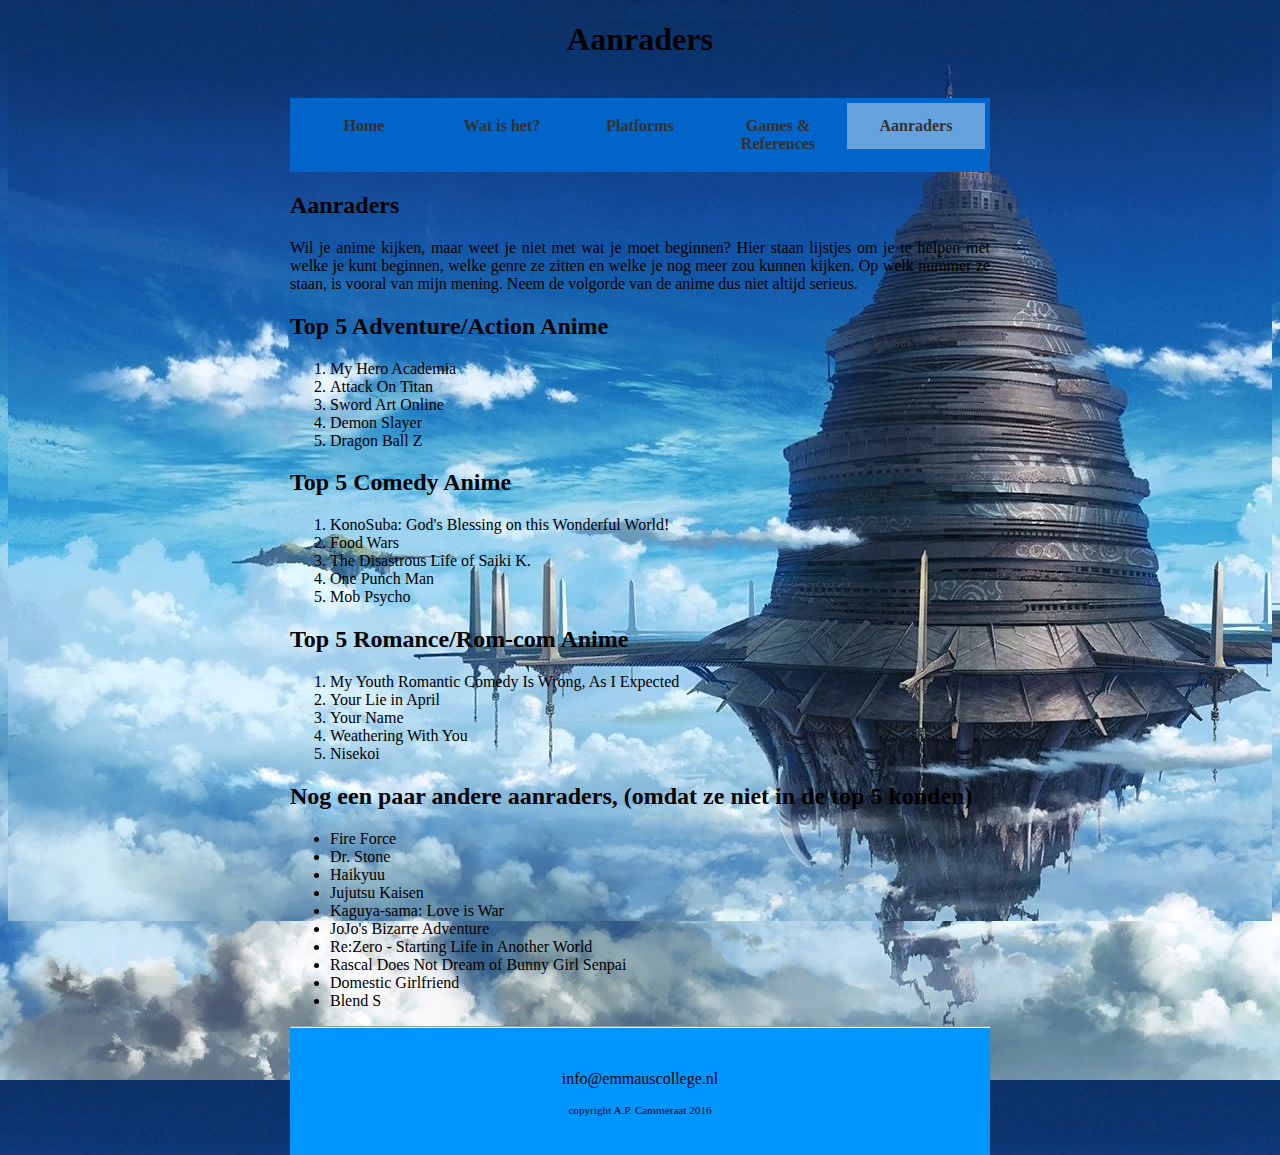
<file: aanraders.html>
<!DOCTYPE html>

<html>

    <head>
        <link rel="stylesheet" href="style.css">
        <title>Dit is een eenvoudige website</title>
    </head>
    <body>
        <main>
            <header>
                <h1>Aanraders</h1>
                <br>
            </header>
            
            <nav>
                <ul>
                    <li><a href="index.html">Home</a></li>
                    <li><a href="watishet.html">Wat is het?</a></li>
                    <li><a href="platforms.html">Platforms</a></li>
                    <li><a href="references.html">Games & References</a></li>
                    <li><a class="active" href="aanraders.html">Aanraders</a></li>
                </ul>
            </nav>
            
            
            <article>
                <h2>Aanraders</h2>
                <p>
                Wil je anime kijken, maar weet je niet met wat je moet beginnen? Hier staan lijstjes om je te helpen met welke je kunt beginnen, welke genre ze zitten en welke 
                je nog meer zou kunnen kijken. Op welk nummer ze staan, is vooral van mijn mening. Neem de volgorde van de anime dus niet altijd serieus.
                </p>

                <h2>Top 5 Adventure/Action Anime</h2>

                <ol>
                   <li>My Hero Academia</li>
                   <li>Attack On Titan</li>
                   <li>Sword Art Online</li>
                   <li>Demon Slayer</li>
                   <li>Dragon Ball Z</li>
                </ol>

                <h2>Top 5 Comedy Anime</h2>
                <ol>
                   <li>KonoSuba: God's Blessing on this Wonderful World!</li>
                   <li>Food Wars</li>
                   <li>The Disastrous Life of Saiki K.</li>
                   <li>One Punch Man</li>
                   <li>Mob Psycho</li>
                </ol>

                <h2>Top 5 Romance/Rom-com Anime</h2>

                <ol>
                   <li>My Youth Romantic Comedy Is Wrong, As I Expected</li>
                   <li>Your Lie in April</li>
                   <li>Your Name</li>
                   <li>Weathering With You</li>
                   <li>Nisekoi</li>
                </ol>

                <h2>Nog een paar andere aanraders, (omdat ze niet in de top 5 konden)</h2>

                <ul>
                   <li>Fire Force</li>
                   <li>Dr. Stone</li>
                   <li>Haikyuu</li>
                   <li>Jujutsu Kaisen</li>
                   <li>Kaguya-sama: Love is War</li>
                   <li>JoJo's Bizarre Adventure</li>
                   <li>Re:Zero - Starting Life in Another World</li>
                   <li>Rascal Does Not Dream of Bunny Girl Senpai</li>
                   <li>Domestic Girlfriend</li>
                   <li>Blend S</li>


                </ul>
            </article>
        
            <footer>
                <hr/>
                <br>
                <p>info@emmauscollege.nl</p>
                <p class="smalltext">copyright A.P. Cammeraat 2016</p>
                <br>
            </footer>
        
        </main>
    
    </body>

</html>
</file>
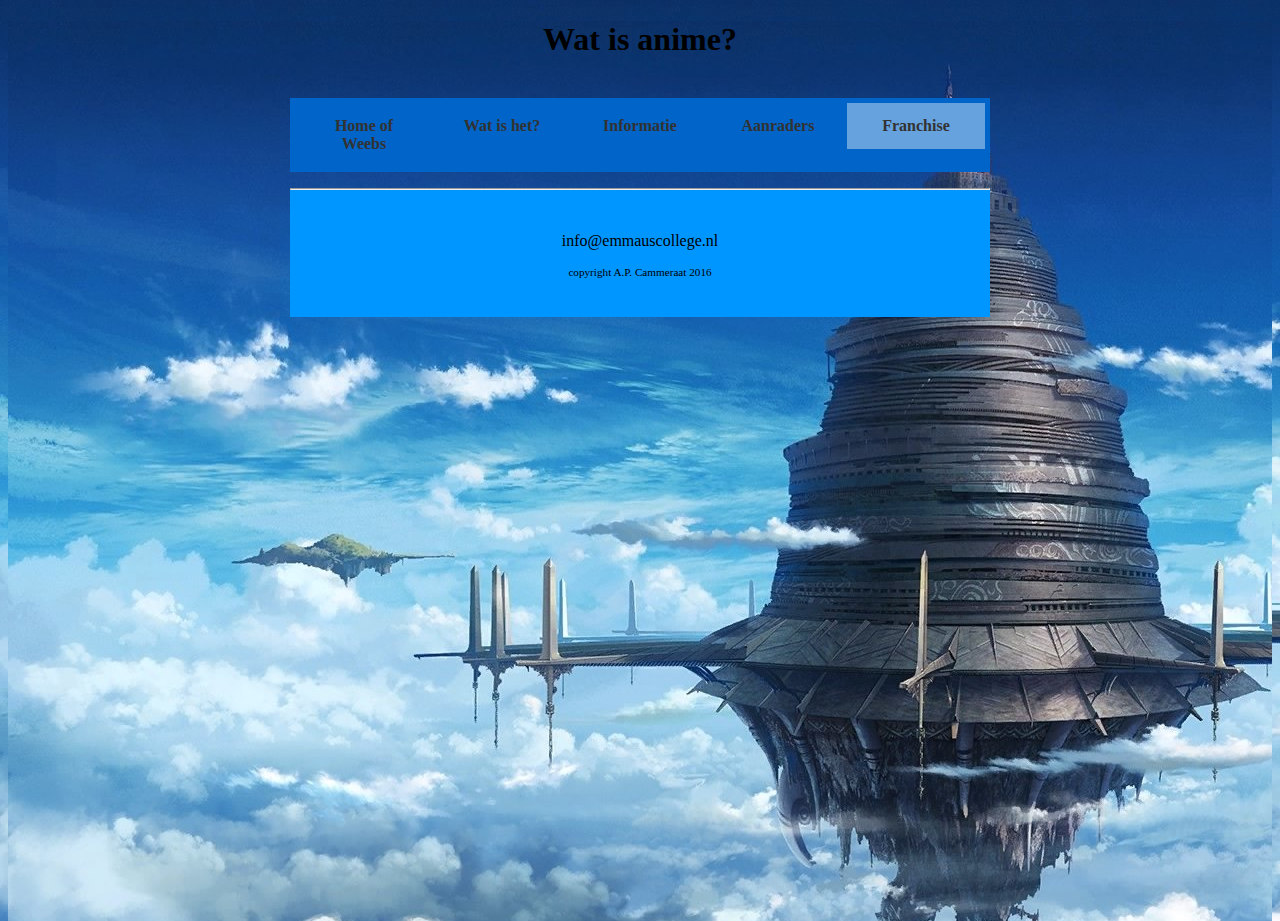
<file: franchise.html>
<!DOCTYPE html>

<html>

    <head>
        <link rel="stylesheet" href="style.css" />
        <title>Informatie over Anime</title>
        <meta charset="utf-8" />
    </head>
    
    <body>
        <main>
            <header>
                <h1>Wat is anime?</h1>
                <br>
            </header>
            
            <nav>
                <ul>
                    <li><a href="index.html">Home of Weebs</a></li>
                    <li><a href="watishet.html">Wat is het?</a></li>
                    <li><a href="info.html">Informatie</a></li>
                    <li><a href="aanraders.html">Aanraders</a></li>
                    <li><a class="active" href="franchise.html">Franchise</a></li>
                </ul>
            </nav>
            
            
            <article>
                <p>
                </p>
            </article>
        
            <footer>
                <hr/>
                <br>
                <p>info@emmauscollege.nl</p>
                <p class="smalltext">copyright A.P. Cammeraat 2016</p>
                <br>
            </footer>
        
        </main>
    
    </body>

</html>
</file>
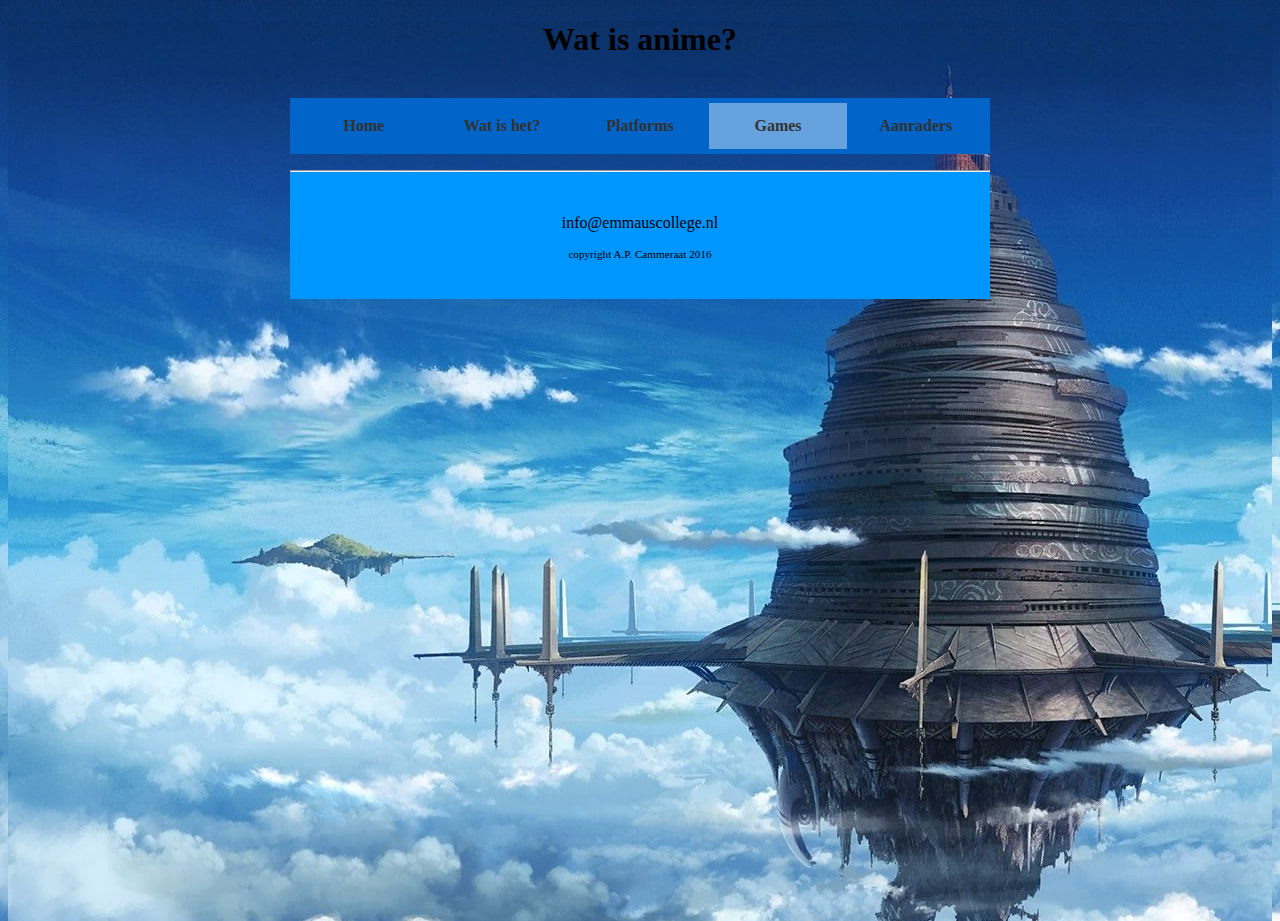
<file: games.html>
<!DOCTYPE html>

<html>

    <head>
        <link rel="stylesheet" href="style.css" />
        <title>Informatie over Anime</title>
        <meta charset="utf-8" />
    </head>
    
    <body>
        <main>
            <header>
                <h1>Wat is anime?</h1>
                <br>
            </header>
            
            <nav>
                <ul>
                    <li><a href="index.html">Home</a></li>
                    <li><a href="watishet.html">Wat is het?</a></li>
                    <li><a href="platforms.html">Platforms</a></li>
                    <li><a class="active" href="games.html">Games</a></li>
                    <li><a href="aanraders.html">Aanraders</a></li>
                </ul>
            </nav>
            
            
            <article>
                <p>
                </p>
            </article>
        
            <footer>
                <hr/>
                <br>
                <p>info@emmauscollege.nl</p>
                <p class="smalltext">copyright A.P. Cammeraat 2016</p>
                <br>
            </footer>
        
        </main>
    
    </body>

</html>
</file>
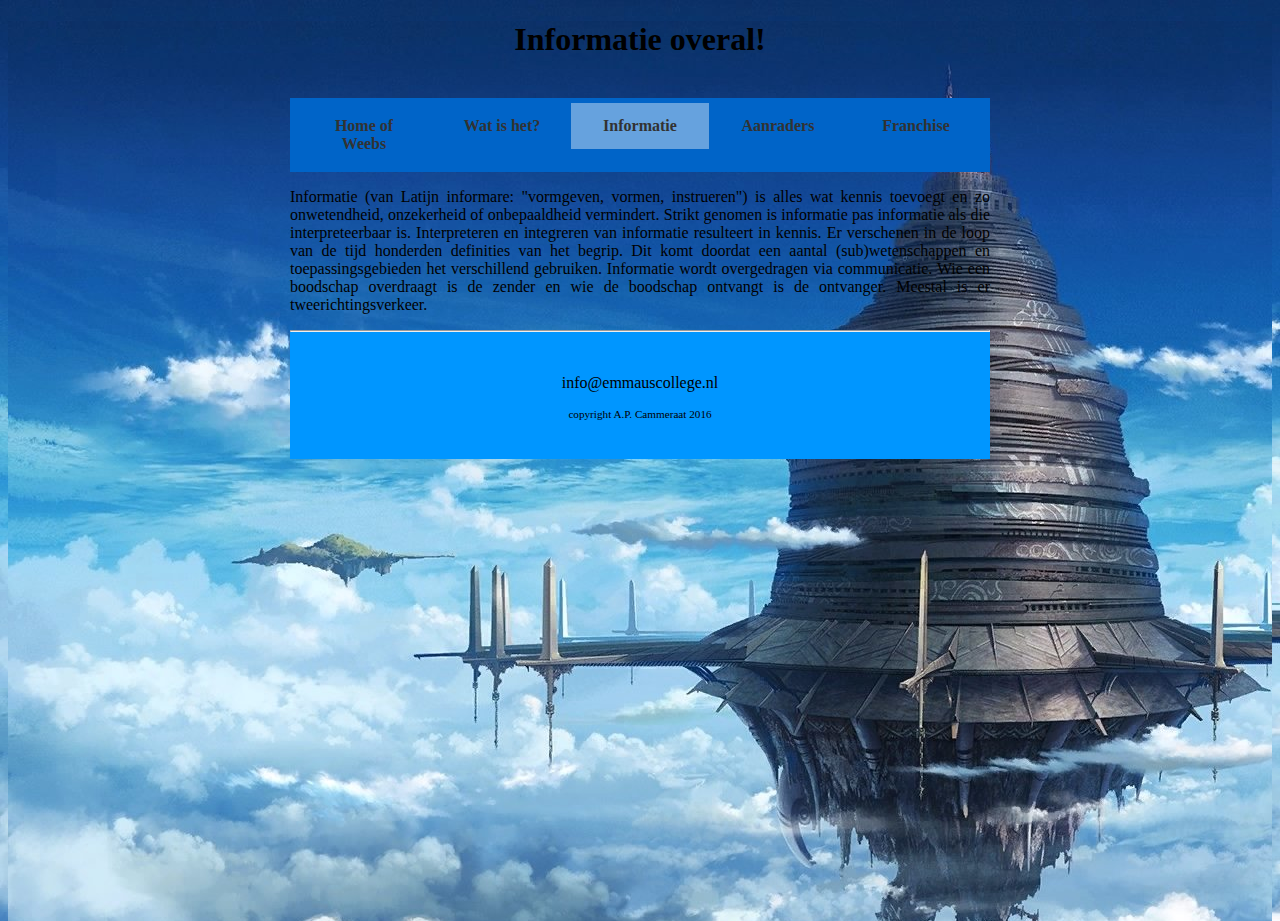
<file: info.html>
<!DOCTYPE html>

<html>

    <head>
        <link rel="stylesheet" href="style.css">
        <title>Dit is een eenvoudige website</title>
    </head>
    
    <body>
        <main>
            <header>
                <h1>Informatie overal!</h1>
                <br>
            </header>
            
            <nav>
                <ul>
                    <li><a href="index.html">Home of Weebs</a></li>
                    <li><a href="watishet.html">Wat is het?</a></li>
                    <li><a class="active" href="info.html">Informatie</a></li>
                    <li><a href="aanraders.html">Aanraders</a></li>
                    <li><a href="franchise.html">Franchise</a></li>
                </ul>
            </nav>
            
            
            <article>
                <p>Informatie (van Latijn informare: "vormgeven, vormen, instrueren") is alles wat kennis toevoegt en zo onwetendheid, onzekerheid of onbepaaldheid vermindert. Strikt genomen is informatie pas informatie als die interpreteerbaar is. Interpreteren en integreren van informatie resulteert in kennis. Er verschenen in de loop van de tijd honderden definities van het begrip. Dit komt doordat een aantal (sub)wetenschappen en toepassingsgebieden het verschillend gebruiken. Informatie wordt overgedragen via communicatie. Wie een boodschap overdraagt is de zender en wie de boodschap ontvangt is de ontvanger. Meestal is er tweerichtingsverkeer.</p>
            </article>
        
            <footer>
                <hr/>
                <br>
                <p>info@emmauscollege.nl</p>
                <p class="smalltext">copyright A.P. Cammeraat 2016</p>
                <br>
            </footer>
        
        </main>
    
    </body>

</html>
</file>
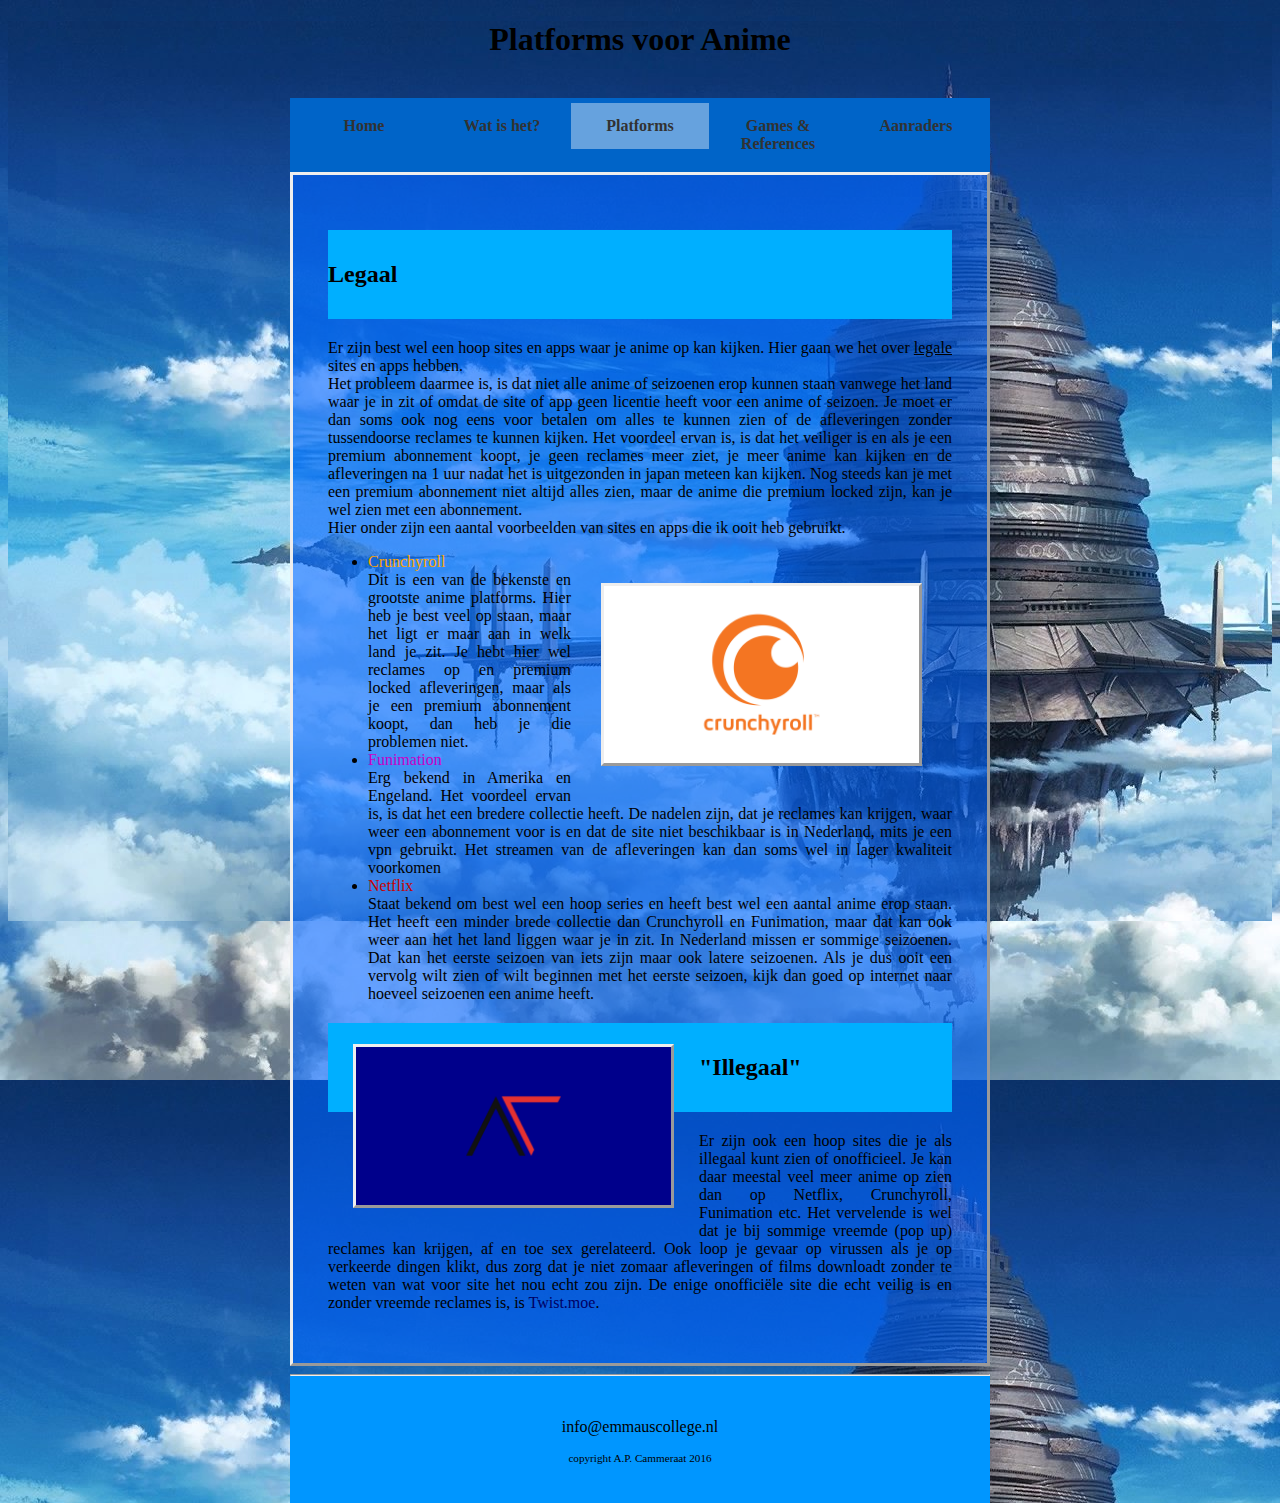
<file: platforms.html>
<!DOCTYPE html>

<html>

    <head>
        <link rel="stylesheet" href="style.css">
        <title>Dit is een eenvoudige website</title>
    </head>
    
    <body>
        <main>
            <header>
                <h1>Platforms voor Anime</h1>
                <br>
            </header>
            
            <nav>
                <ul>
                    <li><a href="index.html">Home</a></li>
                    <li><a href="watishet.html">Wat is het?</a></li>
                    <li><a class="active" href="platforms.html">Platforms</a></li>
                    <li><a href="references.html">Games & References</a></li>
                    <li><a href="aanraders.html">Aanraders</a></li>
                </ul>
            </nav>
            
            
            <article>
                <div><h2>Legaal</h2>
                <p>
                Er zijn best wel een hoop sites en apps waar je anime op kan kijken. Hier gaan we het over <u>legale</u> sites en apps hebben.<br>
                Het probleem daarmee is, is dat niet alle anime of seizoenen erop kunnen staan vanwege het land waar je in zit of omdat de site of app geen licentie heeft 
                voor een anime of seizoen. Je moet er dan soms ook nog eens voor betalen om alles te kunnen zien of de afleveringen zonder tussendoorse reclames te kunnen 
                kijken. Het voordeel ervan is, is dat het veiliger is en als je een premium abonnement koopt, je geen reclames meer ziet, je meer anime kan kijken en de 
                afleveringen na 1 uur nadat het is uitgezonden in japan meteen kan kijken. Nog steeds kan je met een premium abonnement niet altijd alles zien, maar de anime die premium locked zijn, kan je wel zien met een abonnement.<br>
                Hier onder zijn een aantal voorbeelden van sites en apps die ik ooit heb gebruikt.
                </p>
                <img class="zweefRechts" src="afbeeldingen/crunchyroll.png">
                <ul>
                   <li><a id="Crunchyroll" href="https://www.crunchyroll.com/en-gb">Crunchyroll</a><br>
                   Dit is een van de bekenste en grootste anime platforms. Hier heb je best veel op staan, maar het ligt er maar aan in welk land je zit. Je hebt hier
                   wel reclames op en premium locked afleveringen, maar als je een premium abonnement koopt, dan heb je die problemen niet.</li>
                   <li><a id="Funimation" href="https://www.funimation.com/">Funimation</a><br>
                   Erg bekend in Amerika en Engeland. Het voordeel ervan is, is dat het een
                   bredere collectie heeft. De nadelen zijn, dat je reclames kan krijgen, waar weer een abonnement voor is en dat de site niet beschikbaar is in Nederland, 
                   mits je een vpn gebruikt. Het streamen van de afleveringen kan dan soms wel in lager kwaliteit voorkomen</li>
                   <li><a id="Netflix" href="https://www.netflix.com/">Netflix</a><br>
                    Staat bekend om best wel een hoop series en heeft best wel een aantal anime erop staan. Het heeft een minder brede collectie dan Crunchyroll en Funimation, 
                    maar dat kan ook weer aan het het land liggen waar je in zit. In Nederland missen er sommige seizoenen. Dat kan het eerste seizoen van iets zijn maar ook 
                    latere seizoenen. Als je dus ooit een vervolg wilt zien of wilt beginnen met het eerste seizoen, kijk dan goed op internet naar hoeveel seizoenen een 
                    anime heeft.</li>
                </ul>

                <img class="zweefLinks" id="twist" src="afbeeldingen/twist.png">
                
                <h2 id="illegaal">"Illegaal"</h2>
                <p>
                Er zijn ook een hoop sites die je als illegaal kunt zien of onofficieel. Je kan daar meestal veel meer anime op zien dan op Netflix, Crunchyroll, Funimation etc.
                Het vervelende is wel dat je bij sommige vreemde (pop up) reclames kan krijgen, af en toe sex gerelateerd. Ook loop je gevaar op virussen als je op verkeerde 
                dingen klikt, dus zorg dat je niet zomaar afleveringen of films downloadt zonder te weten van wat voor site het nou echt zou zijn. De enige onofficiële 
                site die echt veilig is en zonder vreemde reclames is, is <a id="Twist" href="https://twist.moe">Twist.moe</a>.
                </p></div>
            </article>
        
            <footer>
                <hr/>
                <br>
                <p>info@emmauscollege.nl</p>

                <p class="smalltext">copyright A.P. Cammeraat 2016</p>
                <br>
            </footer>
        
        </main>
    
    </body>

</html>
</file>
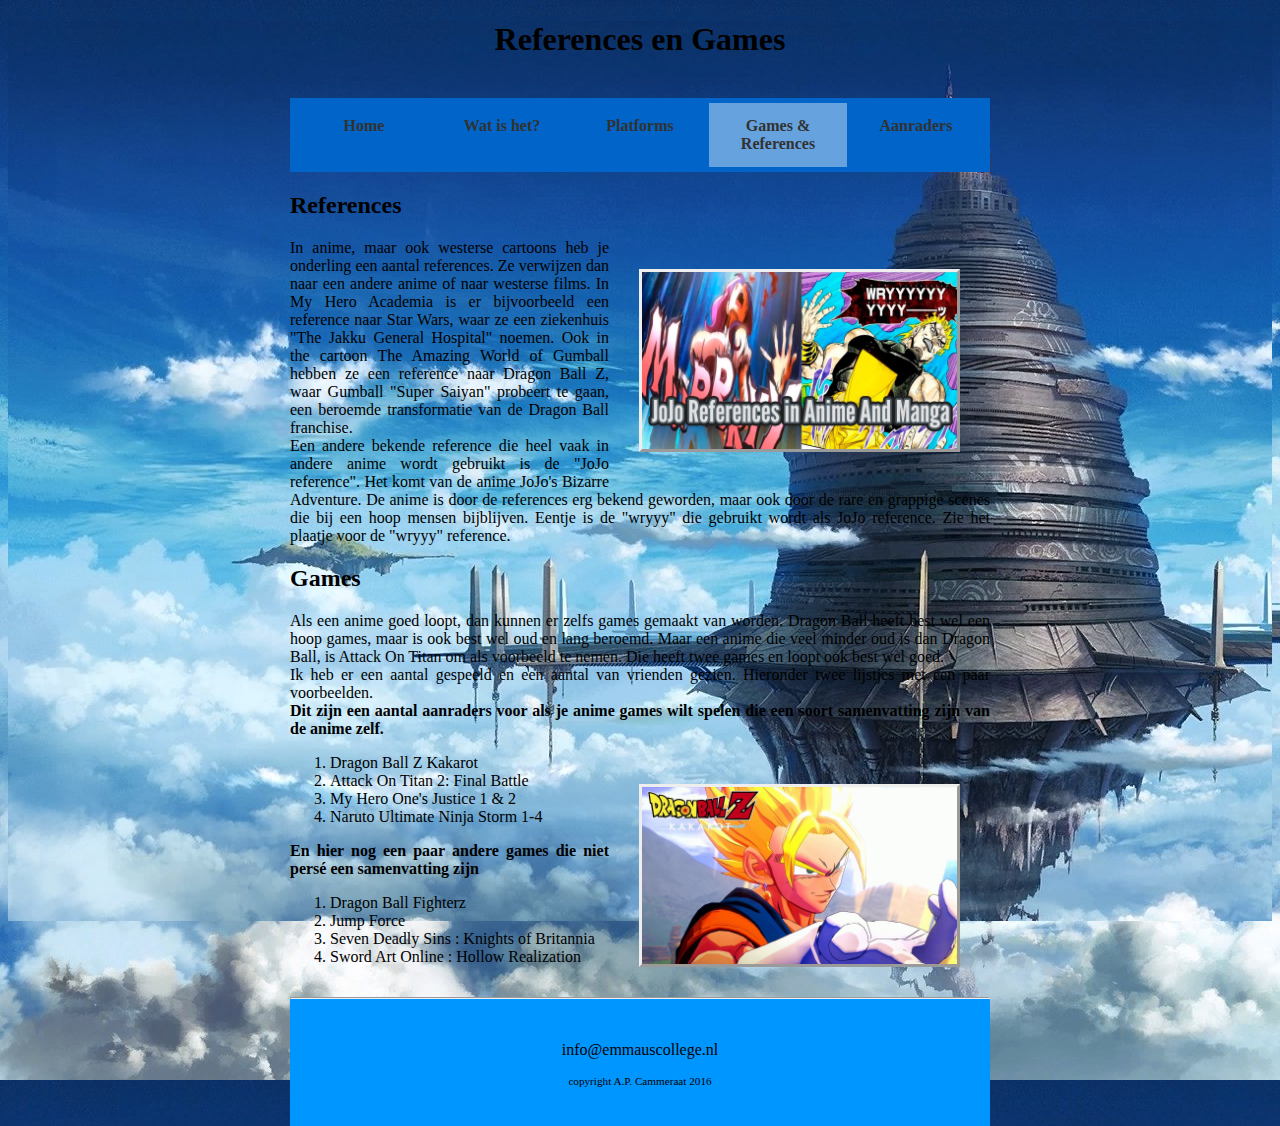
<file: references.html>
<!DOCTYPE html>

<html>

    <head>
        <link rel="stylesheet" href="style.css" />
        <title>Informatie over Anime</title>
        <meta charset="utf-8" />
    </head>
    
    <body>
        <main>
            <header>
                <h1>References en Games</h1>
                <br>
            </header>
            
            <nav>
                <ul>
                    <li><a href="index.html">Home</a></li>
                    <li><a href="watishet.html">Wat is het?</a></li>
                    <li><a href="platforms.html">Platforms</a></li>
                    <li><a class="active" href="references.html">Games & References</a></li>
                    <li><a href="aanraders.html">Aanraders</a></li>
                </ul>
            </nav>
            
            
            <article>
                
                <h2>References</h2>
                <img class="zweefRechts" src="afbeeldingen/wryyy.jpg">
                <p>
                In anime, maar ook westerse cartoons heb je onderling een aantal references. Ze verwijzen dan naar een andere anime of naar westerse films. In My Hero Academia 
                is er bijvoorbeeld een  reference naar Star Wars, waar ze een ziekenhuis "The Jakku General Hospital" noemen. Ook in the cartoon The Amazing World of Gumball
                hebben ze een reference naar Dragon Ball Z, waar Gumball "Super Saiyan" probeert te gaan, een beroemde transformatie van de Dragon Ball franchise.<br> 
                Een andere bekende reference die heel vaak in andere anime wordt gebruikt is de "JoJo reference". Het komt van de anime JoJo's Bizarre Adventure. De anime is 
                door de references erg bekend geworden, maar ook door de rare en grappige scenes die bij een hoop mensen bijblijven. Eentje is de "wryyy" die gebruikt wordt als 
                JoJo reference. Zie het plaatje voor de "wryyy" reference.
                </p>

                <h2>Games</h2>

                <p>
                Als een anime goed loopt, dan kunnen er zelfs games gemaakt van worden. Dragon Ball heeft best wel een hoop games, maar is ook best wel oud en lang beroemd. 
                Maar een anime  die veel minder oud is dan Dragon Ball, is Attack On Titan om als voorbeeld te nemen. Die heeft twee games en loopt ook best wel goed.<br>
                Ik heb er een aantal gespeeld en een aantal van vrienden gezien. Hieronder twee lijstjes met een paar voorbeelden.<br>
                <span class="titlelist">Dit zijn een aantal aanraders voor als je anime games wilt spelen die een soort samenvatting zijn van de anime zelf.</span>
                </p>
                <img class="zweefRechts" src="afbeeldingen/vegito.jpg">
                <ol>
                   <li> Dragon Ball Z Kakarot </li>
                   <li> Attack On Titan 2: Final Battle </li>
                   <li> My Hero One's Justice 1 & 2 </li>
                   <li> Naruto Ultimate Ninja Storm 1-4 </li>
                </ol>

                <span class="titlelist"><p>En hier nog een paar andere games die niet persé een samenvatting zijn</p></span>
                
                <ol>
                   <li> Dragon Ball Fighterz </li>
                   <li> Jump Force </li>
                   <li> Seven Deadly Sins : Knights of Britannia </li>
                   <li> Sword Art Online : Hollow Realization </li>
                </ol>

            </article>
        
            <footer>
                <hr/>
                <br>
                <p>info@emmauscollege.nl</p>
                <p class="smalltext">copyright A.P. Cammeraat 2016</p>
                <br>
            </footer>
        
        </main>
    
    </body>

</html>
</file>
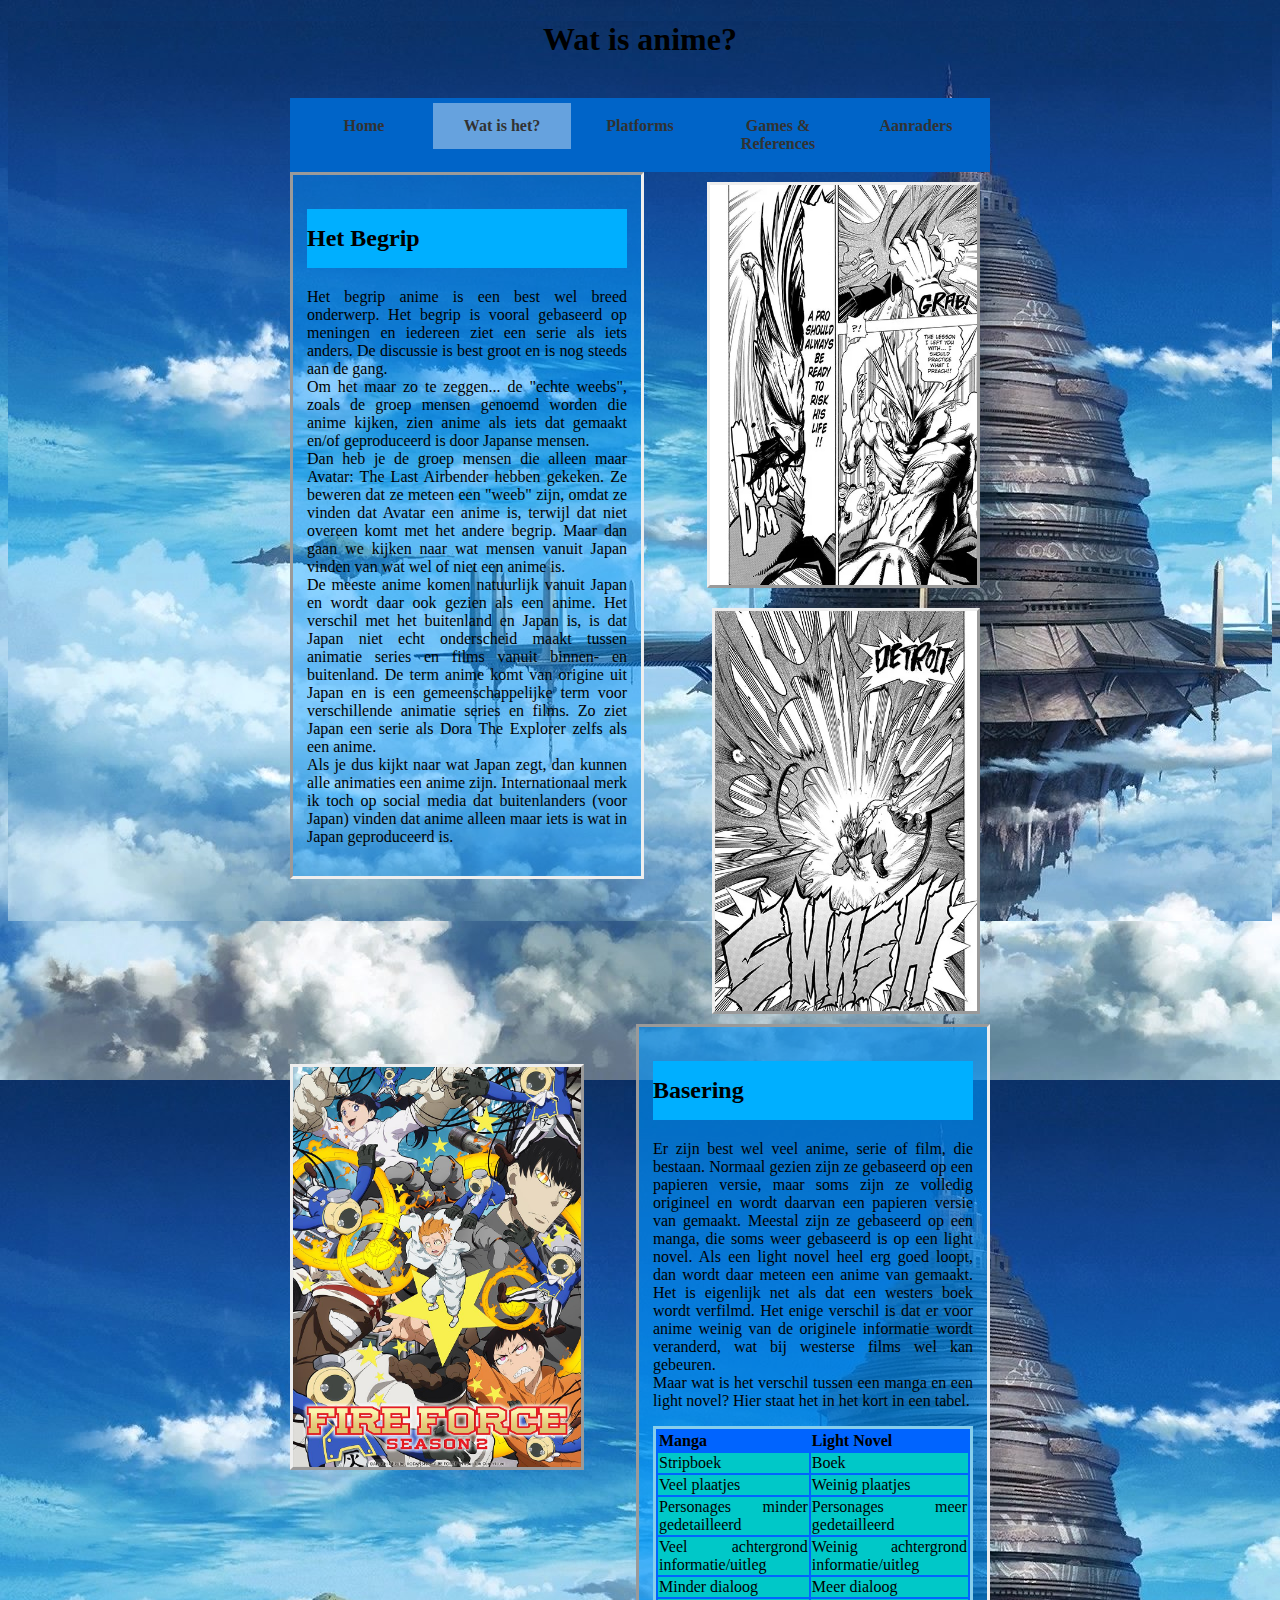
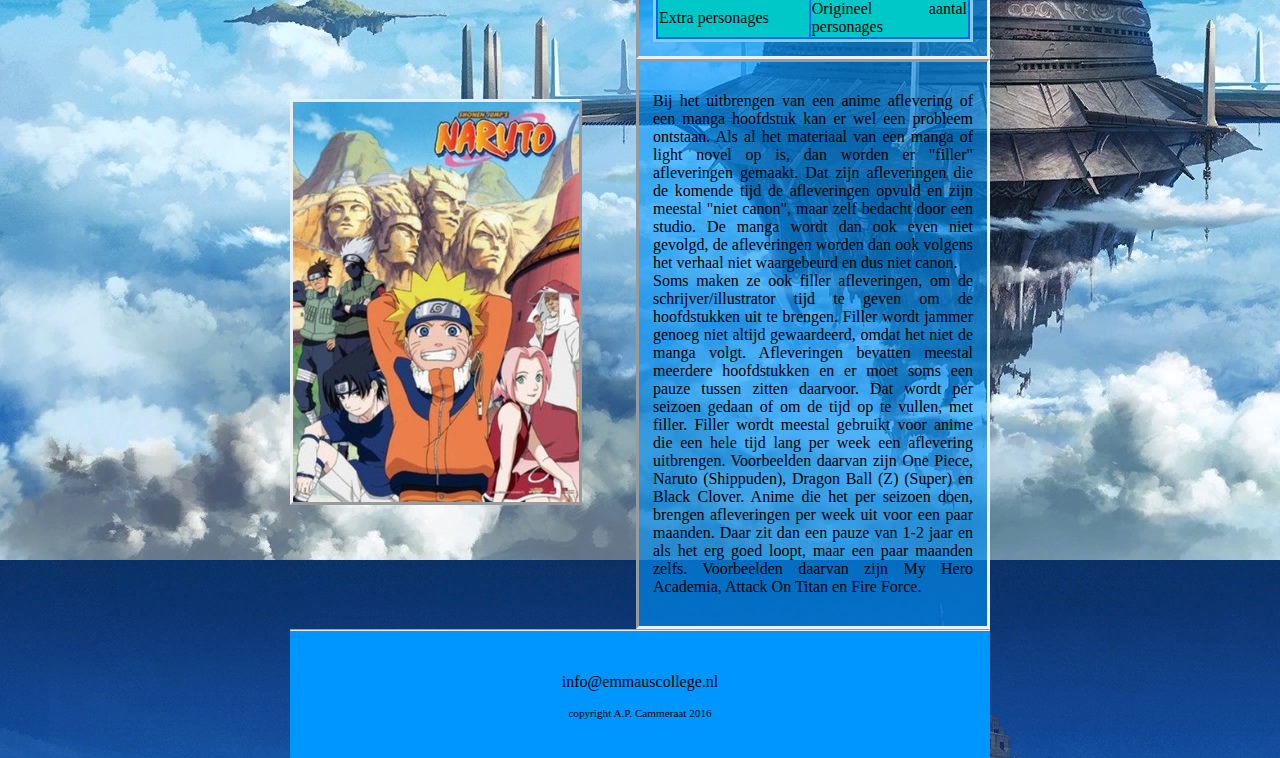
<file: watishet.html>
<!DOCTYPE html>

<html>

    <head>
        <link rel="stylesheet" href="style.css" />
        <title>Informatie over Anime</title>
        <meta charset="utf-8" />
    </head>
    
    <body>
        <main>
            <header>
                <h1>Wat is anime?</h1><br>
            </header>
            
            <nav>
                <ul>
                    <li><a href="index.html">Home</a></li>
                    <li><a class="active" href="watishet.html">Wat is het?</a></li>
                    <li><a href="platforms.html">Platforms</a></li>
                    <li><a href="references.html">Games & References</a></li>
                    <li><a href="aanraders.html">Aanraders</a></li>
                </ul>
            </nav>
            
            
            <article>
                <div class="Textl"><p>
                <h2>Het Begrip</h2>
                Het begrip anime is een best wel breed onderwerp. Het begrip is vooral gebaseerd op meningen en iedereen ziet een serie als iets anders. De discussie is best groot 
                en is nog steeds aan de gang.<br>
                Om het maar zo te zeggen... de "echte weebs", zoals de groep mensen genoemd worden die anime kijken, zien anime als iets dat gemaakt en/of geproduceerd is door 
                Japanse mensen.<br>
                Dan heb je de groep mensen die alleen maar Avatar: The Last Airbender hebben gekeken. Ze beweren dat ze meteen een "weeb" zijn, omdat ze vinden dat Avatar 
                een anime is, terwijl dat niet overeen komt met het andere begrip. Maar dan gaan we kijken naar wat mensen vanuit Japan vinden van wat wel of niet een anime is.<br>
                De meeste anime komen natuurlijk vanuit Japan en wordt daar ook gezien als een anime. Het verschil met het buitenland en Japan is, is dat Japan niet echt 
                onderscheid maakt tussen animatie series en films vanuit binnen- en buitenland. De term anime komt van origine uit Japan en is een gemeenschappelijke term 
                voor verschillende animatie series en films. Zo ziet Japan een serie als Dora The Explorer zelfs als een anime.<br>
                Als je dus kijkt naar wat Japan zegt, dan kunnen alle animaties een anime zijn. Internationaal merk ik toch op social media dat buitenlanders (voor Japan) 
                vinden dat anime alleen maar iets is wat in Japan geproduceerd is.
                </p></div>
                <img class="zweefRechtslang" src="afbeeldingen/allmight2.jpg">
                <img class="zweefRechtslang" src="afbeeldingen/allmight1.jpg">
                <div class="Textr"><p>
                <h2>Basering</h2>
                Er zijn best wel veel anime, serie of film, die bestaan. Normaal gezien zijn ze gebaseerd op een papieren versie, maar soms zijn ze volledig origineel en wordt 
                daarvan een papieren versie van gemaakt. Meestal zijn ze gebaseerd op een manga, die soms weer gebaseerd is op een light novel. Als een light novel heel erg goed
                loopt, dan wordt daar meteen een anime van gemaakt. Het is eigenlijk net als dat een westers boek wordt verfilmd. Het enige verschil is dat er voor anime weinig 
                van de originele informatie wordt veranderd, wat bij westerse films wel kan gebeuren.<br>
                Maar wat is het verschil tussen een manga en een light novel? Hier staat het in het kort in een tabel.
                </p>

                <table>
                     <thead>
                       <tr>
                          <th>Manga</th>
                          <th>Light Novel</th>
                       </tr>
                     </thead>
                     <tbody>
                       <tr>
                          <td>Stripboek</td>
                          <td>Boek</td>
                       </tr>
                       <tr>
                          <td>Veel plaatjes</td>
                          <td>Weinig plaatjes</td>
                       </tr>
                       <tr>
                          <td>Personages minder gedetailleerd</td>
                          <td>Personages meer gedetailleerd</td>
                       </tr>
                       <tr>
                          <td>Veel achtergrond informatie/uitleg</td>
                          <td>Weinig achtergrond informatie/uitleg</td>
                       </tr>
                       <tr>
                          <td>Minder dialoog</td>
                          <td>Meer dialoog</td>
                       </tr>
                       <tr>
                          <td>Extra personages</td>
                          <td>Origineel aantal personages</td>
                       </tr>
                     </tbody>
                </table>
                </div>
                <img class="zweefLinkslang" src="afbeeldingen/fireforce.jpg">
                <div class="Textr">
                <P>Bij het uitbrengen van een anime aflevering of een manga hoofdstuk kan er wel een probleem ontstaan. Als al het materiaal van een manga of light novel op is,
                dan worden er "filler" afleveringen gemaakt. Dat zijn afleveringen die de komende tijd de afleveringen opvuld en zijn meestal "niet canon", maar zelf bedacht door
                een studio. De manga wordt dan ook even niet gevolgd, de afleveringen worden dan ook volgens het verhaal niet waargebeurd en dus niet canon.<br>
                Soms maken ze ook filler afleveringen, om de schrijver/illustrator tijd te geven om de hoofdstukken uit te brengen. Filler wordt jammer genoeg niet altijd gewaardeerd,
                omdat het niet de manga volgt. Afleveringen bevatten meestal meerdere hoofdstukken en er moet soms een pauze tussen zitten daarvoor. Dat wordt per seizoen gedaan
                of om de tijd op te vullen, met filler. Filler wordt meestal gebruikt voor anime die een hele tijd lang per week een aflevering uitbrengen. Voorbeelden daarvan zijn 
                One Piece, Naruto (Shippuden), Dragon Ball (Z) (Super) en Black Clover. Anime die het per seizoen doen, brengen afleveringen per week uit voor een paar maanden.
                Daar zit dan een pauze van 1-2 jaar en als het erg goed loopt, maar een paar maanden zelfs. Voorbeelden daarvan zijn My Hero Academia, Attack On Titan en Fire Force.</p>
                </div>
                 <img class="zweefLinkslang" src="afbeeldingen/naruto-22.jpg">
            </article>
        
            <footer>
                <hr/>
                <br>
                <p>info@emmauscollege.nl</p>
                <p class="smalltext">copyright A.P. Cammeraat 2016</p>
                <br>
            </footer>
        
        </main>
    
    </body>

</html>
</file>
<file: style.css>
/* Basislayout */

html, body {
    height: 100%;
    padding: 0;
    background-image: url("afbeeldingen/aincrad.jpg");
    color: black;
    font: Verdana, Arial, Sans-Serif;
}


main {
    margin: 0 auto;
    width: 700px;
    position: relative;
}


article {
    text-align: justify;
}


header {
    color: rgb(0,0,0);
    text-align: center;
}


footer {
    text-align: center;
    padding-bottom: 10px;
    clear:both;
    background-color: rgb(0,150,255);
    color:black;
}


/* Animaties */

@keyframes pulse{
    0%, 100%{
        color: rgb(0,200,200);
    }

    20%{
        color:rgb(35,100,91):
    }

    40%{
        color: rgb(255, 102, 0);
    }

    60%{
        color: rgb(200,0,0);
    }
    80%{
        color: rgb(137, 0, 200)
    }
}

/* Plaatjes */
img.zweefLinksHome{
    float:left;
    width:315px;
}

img.zweefRechtsHome {
    float:right;
    width:315px
}

img.zweefLinks{
    float:left;
    margin: 25px;
    width:315px
}

img.zweefRechts{
    float:right;
    margin: 30px;
    width:315px
}

img.zweefRechtslang{
   float:right;
    margin: 10px;
    height: 400px;
}

img.zweefLinkslang{
   float:left;
    margin-top: 40px;
    height: 400px;
}

img{
    border: outset;
}

/* specifieke stijlen */

.smalltext {
    font-size: 0.7em;
}

a {
    color: skyblue;
    text-decoration: none;
}

a:hover {
    text-decoration: underline;
}

#hoofdtitel{
    animation: pulse 2s infinite
}

div h2{
    background-color: rgb(0, 175, 255);
    padding-top: 5%;
    padding-bottom: 5%;
}

div {
    background-color: rgba(0, 100, 255, 0.6);
    border: outset;
    padding: 5%;
}

/* Tekst */

div.TextlHome{
    width:310px;
    float:left;
    font-size: 20px;
    position: relative;
    color: black;
    background-color: rgba(0,150,255,0.4);
    border: inset;
}

div.TextrHome{
    width: 315px;
    float:right;
    font-size: 20px;
    position: relative;
    clear: both;
    color: black;
    background-color: rgba(0,150,255,0.6);
    border: inset;
}

div.Textl{
    width:320px;
    float:left;
    position: relative;
    clear:both;
    background-color: rgba(0,150,255,0.4);
    border: inset;
    padding: 2%;
}

div.Textr{
    width: 320px;
    float:right;
    position: relative;
    clear:both;
    background-color: rgba(0,150,255,0.6);
    border: inset;
    padding: 2%;
}


table{
    background-color: rgb(0,100,255);
    border:solid;
    border-color: skyblue;
}

td{
    background-color: rgb(0,200,200)
}

span.titlelist{
    font-weight:bold;
}

/* Enkele Id's en classes */

#Crunchyroll{
    color: #FFA500;
}

#Funimation{
    color: rgb(200,0,200);
}

#Netflix{
    color: rgb(200,0,0);
}

#Twist{
    color: rgb(0,0,100)
}

#hoofdtitel{
    color:skyblue;
}

#twist{
    background-color: darkblue;
}

/* navigatiebalk */

nav ul {
    list-style-type: none;
    margin: auto;
    padding: 5px;
    background-color: rgb(0,100,200);
    overflow: hidden;
}

nav ul li {
    float: left;
    width: 20%;
}

nav li a {
    display: block;
    color: rgba(50,50,50);
    font-weight: bold;
    text-align: center;
    padding: 14px 16px;
    text-decoration: none;
}

nav li a:hover {
    background-color: rgba(0, 200, 167, 0.400);
}

nav li a.active {
    background-color:rgba(255,255,255,0.4);
}
</file>
